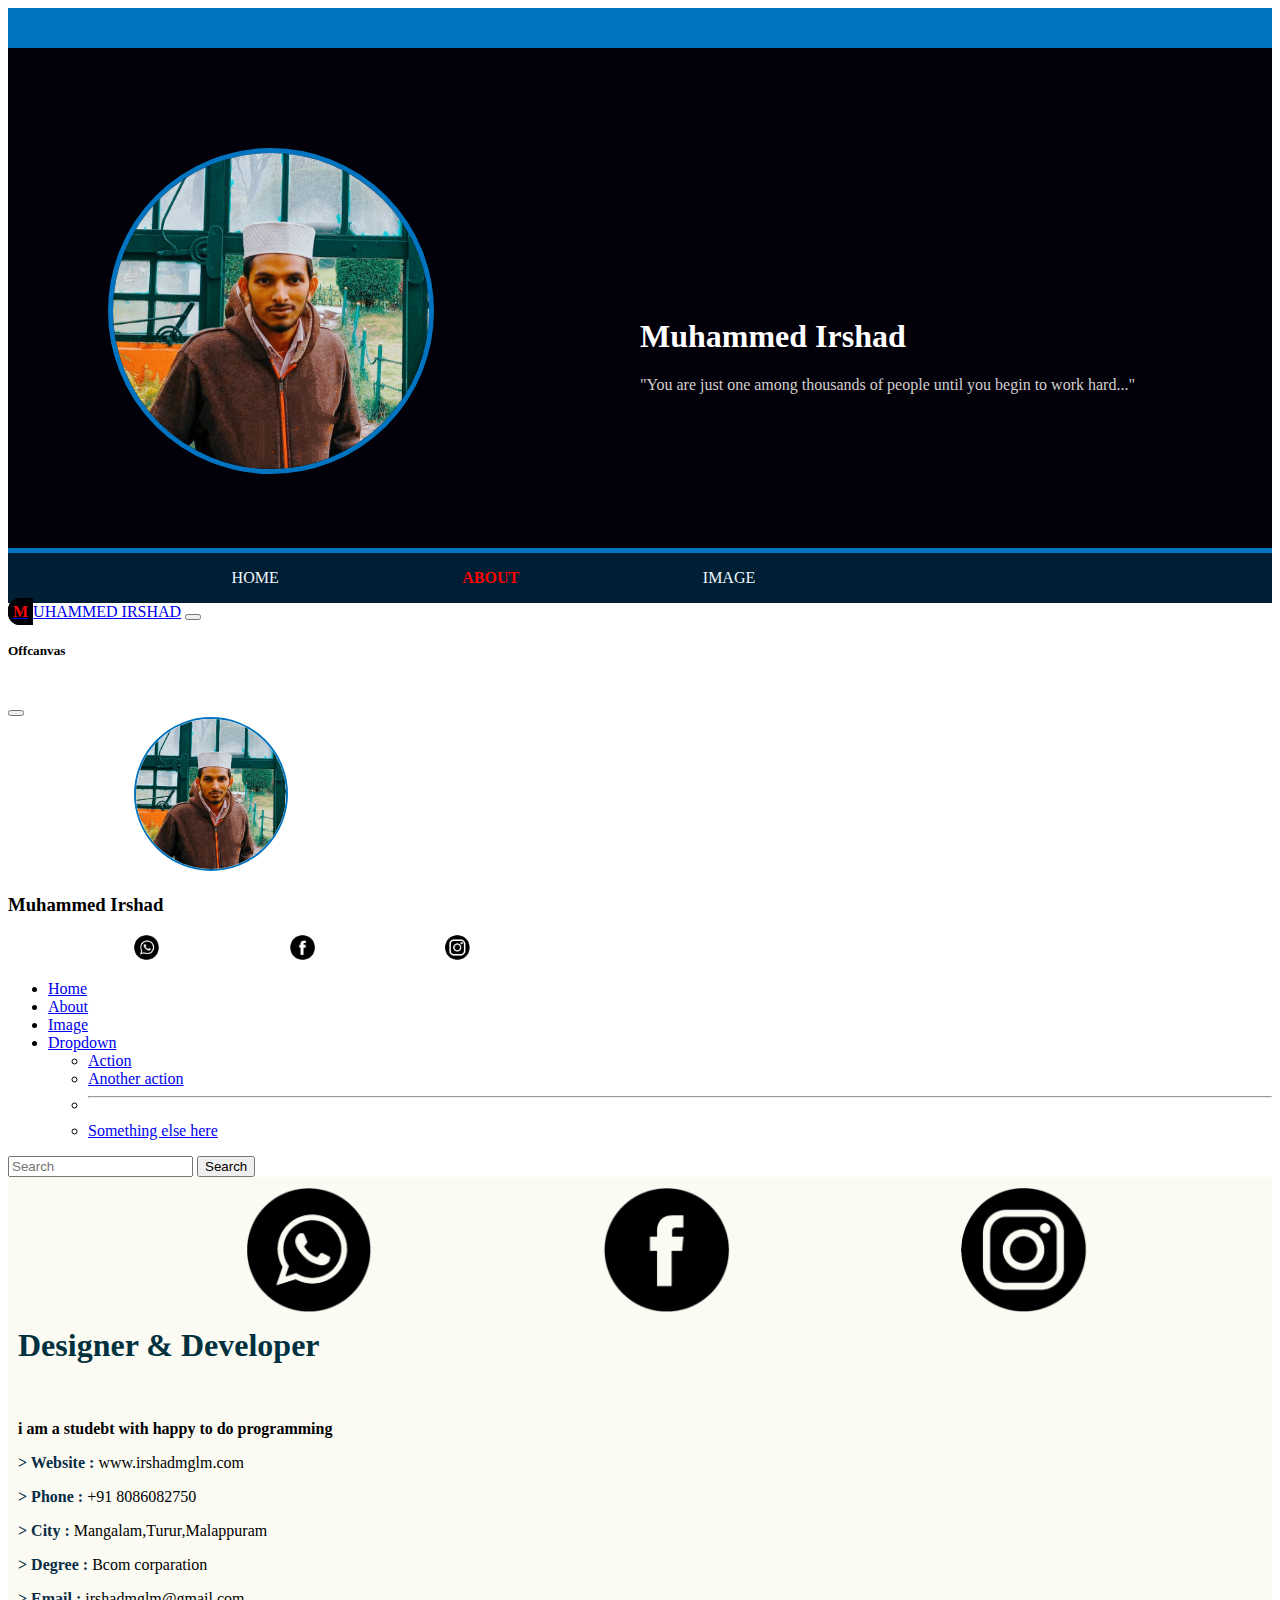
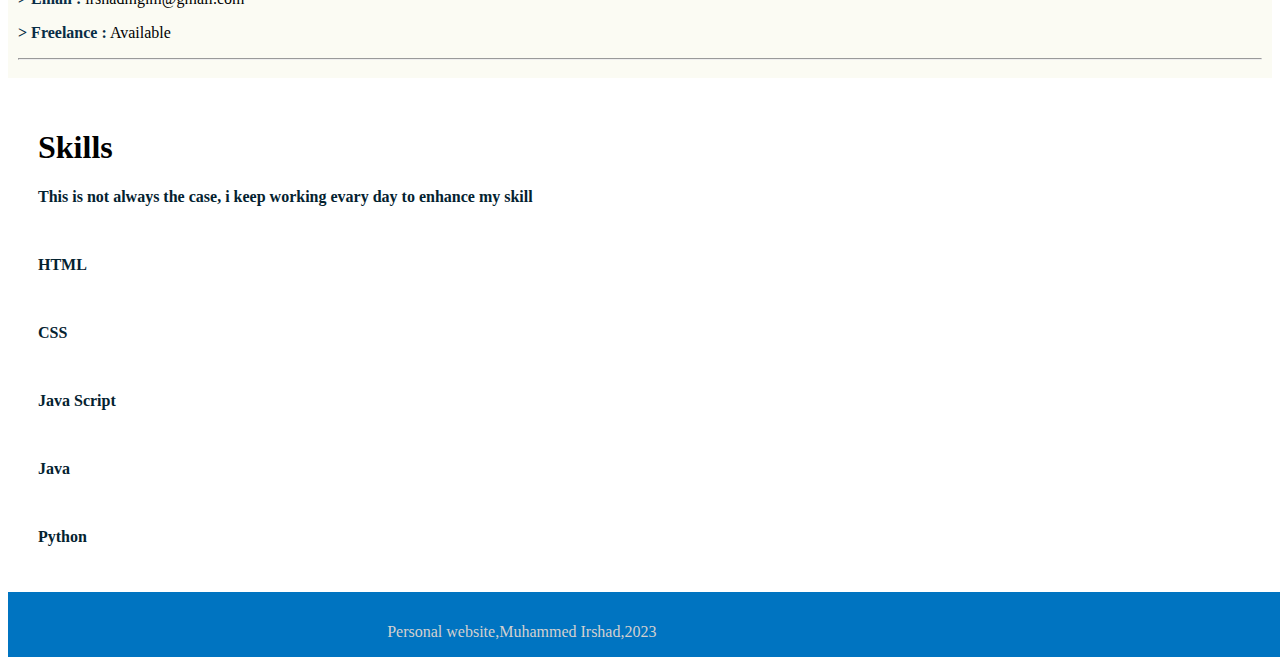
<file: about.html>
<!DOCTYPE html>
<html lang="en">
<head>
    <meta charset="UTF-8">
    <meta http-equiv="X-UA-Compatible" content="IE=edge">
    <meta name="viewport" content="width=device-width, initial-scale=1.0">
    <title>Muhammed Irshad</title>
    <link rel="icon" href="image.html/irshado.jpg" style="border-radius: 100px;">
    <link rel="stylesheet" href="https://cdn.jsdelivr.net/npm/bootstrap@5.2.3/dist/css/bootstrap.min.css" integrity="sha384-rbsA2VBKQhggwzxH7pPCaAqO46MgnOM80zW1RWuH61DGLwZJEdK2Kadq2F9CUG65" crossorigin="anonymous">
    <link rel="stylesheet" href="sample.css"
</head>
<body>
    <div>
        <header class="hed">
  
        </header>
        <section>
            <Div class="div1">
                <img class="photo" src="image.html/irshado.jpg" alt="">
            </Div>
            <div class="div2">
                <h1 id="name">Muhammed Irshad</h1>
                <p>"You are just one among thousands of people until you begin to work hard..."</p>
            </div>
            <div class="navigation">
                <nav>
                    <ul>
                        <li ><a href="index.html">Home</a></li>
                        <li class="current"><a href="about.html">About</a></li>
                        <li><a href="imagei.html">Image</a></li>
                    </ul>
                </nav>
            </div>
           
        </section>
       <div>
        <nav class="navbar  fixed-top">
            <div class="container-fluid">
               
                <a class="navbar-brand" href="#"><strong><span class="highlight"> M</span></strong>UHAMMED IRSHAD</a>
              <button class="navbar-toggler" type="button" data-bs-toggle="offcanvas" data-bs-target="#offcanvasNavbar" aria-controls="offcanvasNavbar">
                <span class="navbar-toggler-icon"></span>
              </button>
              <div class="offcanvas offcanvas-end" tabindex="-1" id="offcanvasNavbar" aria-labelledby="offcanvasNavbarLabel">
               
                <div class="offcanvas-header">
                  <h5 class="offcanvas-title" id="offcanvasNavbarLabel">Offcanvas</h5><br>
                  
                  <button type="button" class="btn-close" data-bs-dismiss="offcanvas" aria-label="Close"></button>
                </div>
                <div class="offcanvas-body">
                    <img class="photo2" src="image.html/irshado.jpg" alt=""><br>
                  <h3>Muhammed Irshad</h3>
                  <div>
                    <a href="https://wa.me/qr/RQL7VKBFE5Z6H1"><img class="logoo" src="image.html/whatsapp.png" alt=""></a>
                    <a  href="https://www.facebook.com/irshad.k.37/"><img class="logoo" src="image.html/facebook.png" alt=""></a>
                    <a href="https://instagram.com/irshad_mglm?igshid=NTE5MzUyOTU="><img class="logoo" src="image.html/insta.png" alt=""></a>
                </div>
                <ul class="navbar-nav justify-content-end flex-grow-1 pe-3">
                  <li class="nav-item">
                    <a class="nav-link active" aria-current="page" href="index.html"> Home</a>
                  </li>
                  <li class="nav-item">
                    <a class="nav-link" href="about.html">About</a>
                  </li>
                  <li class="nav-item">
                    <a class="nav-link" href="imagei.html">Image</a>
                  </li>
                  <li class="nav-item dropdown">
                    <a class="nav-link dropdown-toggle" href="#" role="button" data-bs-toggle="dropdown" aria-expanded="false">
                      Dropdown
                    </a>
                    <ul class="dropdown-menu">
                      <li><a class="dropdown-item" href="#">Action</a></li>
                      <li><a class="dropdown-item" href="#">Another action</a></li>
                      <li>
                        <hr class="dropdown-divider">
                      </li>
                      <li><a class="dropdown-item" href="#">Something else here</a></li>
                    </ul>
                  </li>
                </ul>
                  <form class="d-flex mt-3" role="search">
                    <input class="form-control me-2" type="search" placeholder="Search" aria-label="Search">
                    <button class="btn btn-outline-success" type="submit">Search</button>
                  </form>
                </div>
                
              </div>
            </div>
          </nav>
       </div>
    </div>
    <div class="llog" style="width: 100%; height: auto; padding: 10px; background-color: rgba(255, 255, 255, 0.131); box-shadow: 2px; float: left; border-radius: 100px;">
      <a href="https://wa.me/qr/RQL7VKBFE5Z6H1"><img class="logoo1" src="image.html/whatsapp.png" alt=""></a>
      <a  href="https://www.facebook.com/irshad.k.37/"><img class="logoo1" src="image.html/facebook.png" alt=""></a>
      <a href="https://instagram.com/irshad_mglm?igshid=NTE5MzUyOTU="><img class="logoo1" src="image.html/insta.png" alt=""></a>
     </div>
     <div class="detail">
      <h1>Designer & Developer</h1> <br>
      <p><strong>i am a studebt with happy to do programming </strong></p>
      <p><span> >   Website :</span>  www.irshadmglm.com</p>
      <p> <span> >   Phone :</span> +91 8086082750</p>
      <p><span> >   City :</span> Mangalam,Turur,Malappuram</p>
      <P> <span> >  Degree :</span>  Bcom corparation</P>
      <p> <span> >  Email :</span>  irshadmglm@gmail.com</p>
      <p> <span> >  Freelance :</span>  Available</p>
      <hr>
     </div>
     <div class="skiill">
      <h1>Skills</h1>
      <p>This is not always the case, i keep working evary day to enhance my skill</p>
      <br>
      <p>HTML</p>
      <div class="progress">
       
        <div class="progress-bar progress-bar-striped" role="progressbar" style="width: 95%" aria-valuenow="10" aria-valuemin="96" aria-valuemax="100"></div>
      </div>
      <br>
      <p>CSS</p>
      <div class="progress">
       
        <div class="progress-bar progress-bar-striped" role="progressbar" style="width: 80%" aria-valuenow="80" aria-valuemin="0" aria-valuemax="100"></div>
      </div>
      <br>
      <p>Java Script</p>
      <div class="progress">
       
        <div class="progress-bar progress-bar-striped " role="progressbar" style="width: 50%" aria-valuenow="50" aria-valuemin="0" aria-valuemax="100"></div>
      </div>
      <br>
      <p>Java</p>
      <div class="progress">
       
        <div class="progress-bar progress-bar-striped " role="progressbar" style="width: 65%" aria-valuenow="65" aria-valuemin="0" aria-valuemax="100"></div>
      </div><br>
      <p>Python</p>
      <div class="progress">
       
        <div class="progress-bar progress-bar-striped" role="progressbar" style="width: 20%" aria-valuenow="20" aria-valuemin="0" aria-valuemax="100"></div>
      </div>
      
     </div>
     <footer>
      <p>Personal website,Muhammed Irshad,2023</p>
    </footer>
     <script src="https://cdn.jsdelivr.net/npm/bootstrap@5.2.3/dist/js/bootstrap.min.js" integrity="sha384-cuYeSxntonz0PPNlHhBs68uyIAVpIIOZZ5JqeqvYYIcEL727kskC66kF92t6Xl2V" crossorigin="anonymous"></script>
     <script src="https://cdn.jsdelivr.net/npm/bootstrap@5.2.3/dist/js/bootstrap.bundle.min.js" integrity="sha384-kenU1KFdBIe4zVF0s0G1M5b4hcpxyD9F7jL+jjXkk+Q2h455rYXK/7HAuoJl+0I4" crossorigin="anonymous"></script>
</body>
</html>
</file>
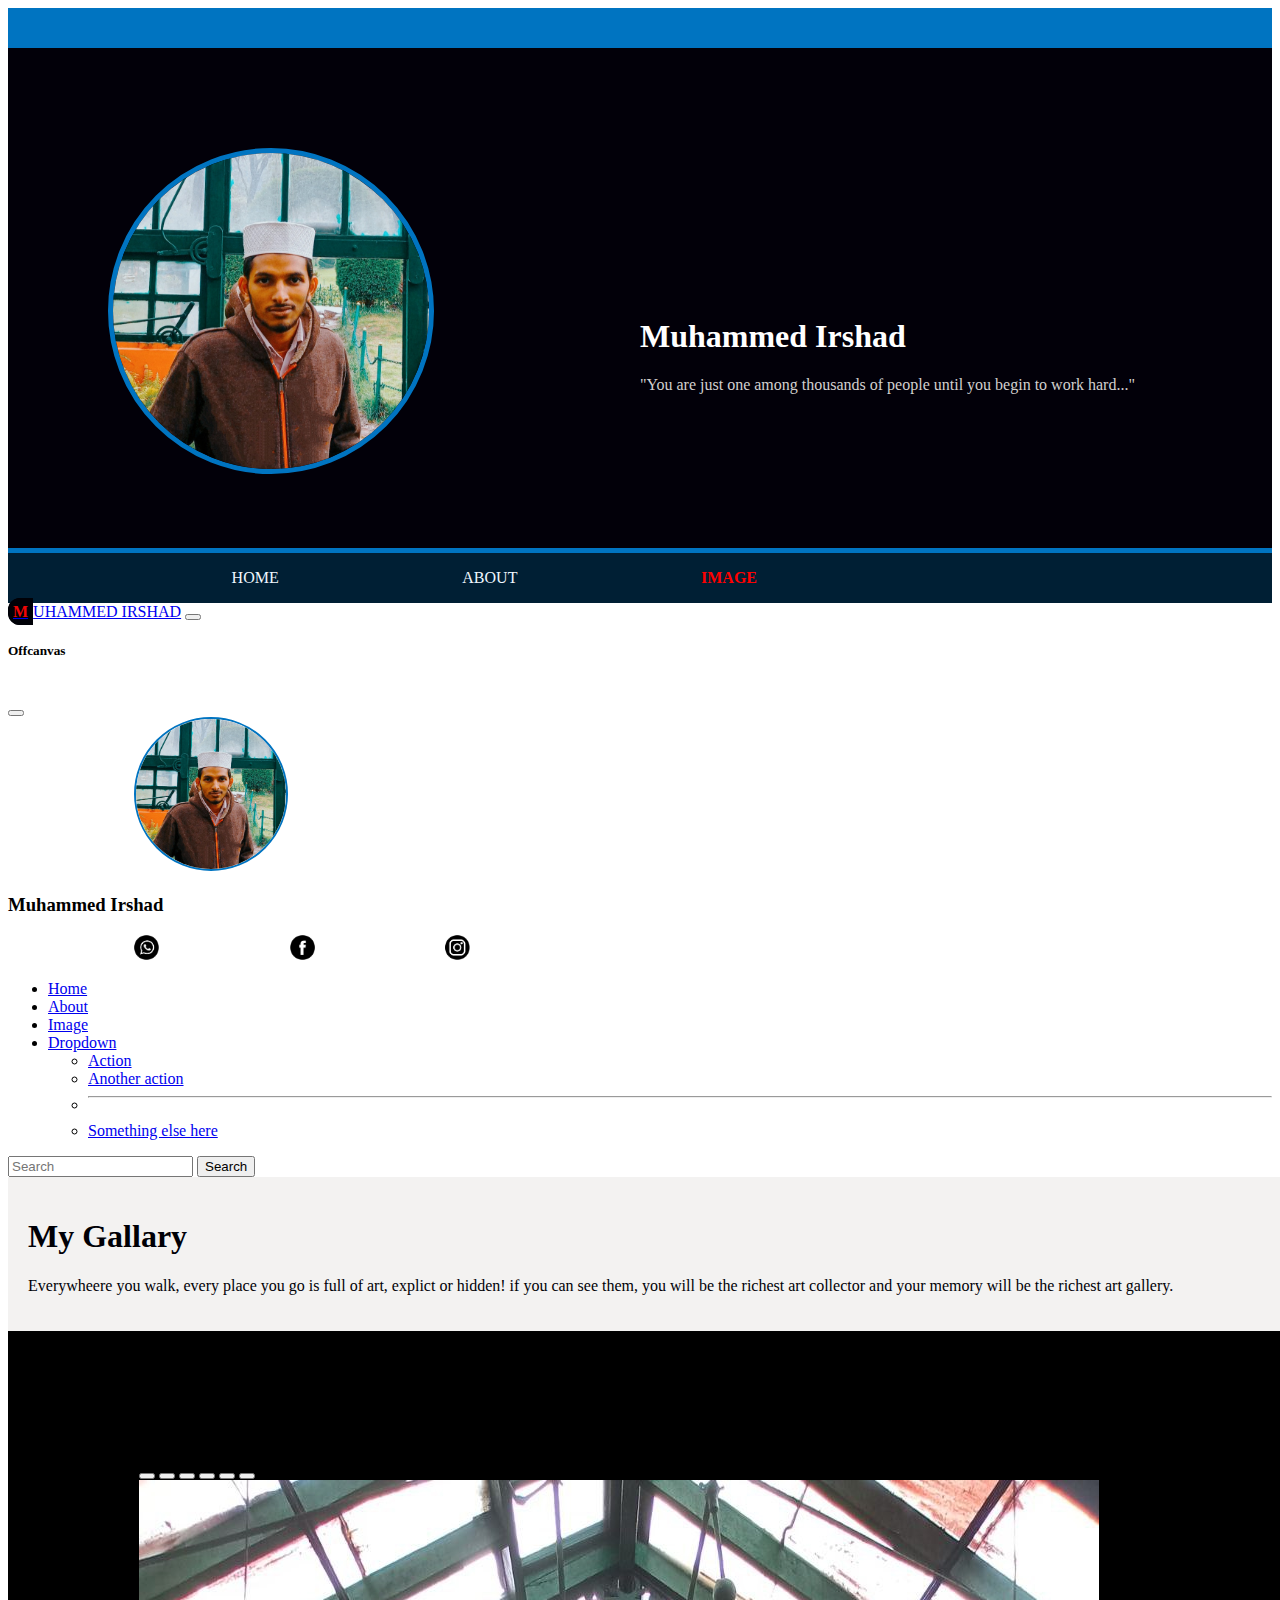
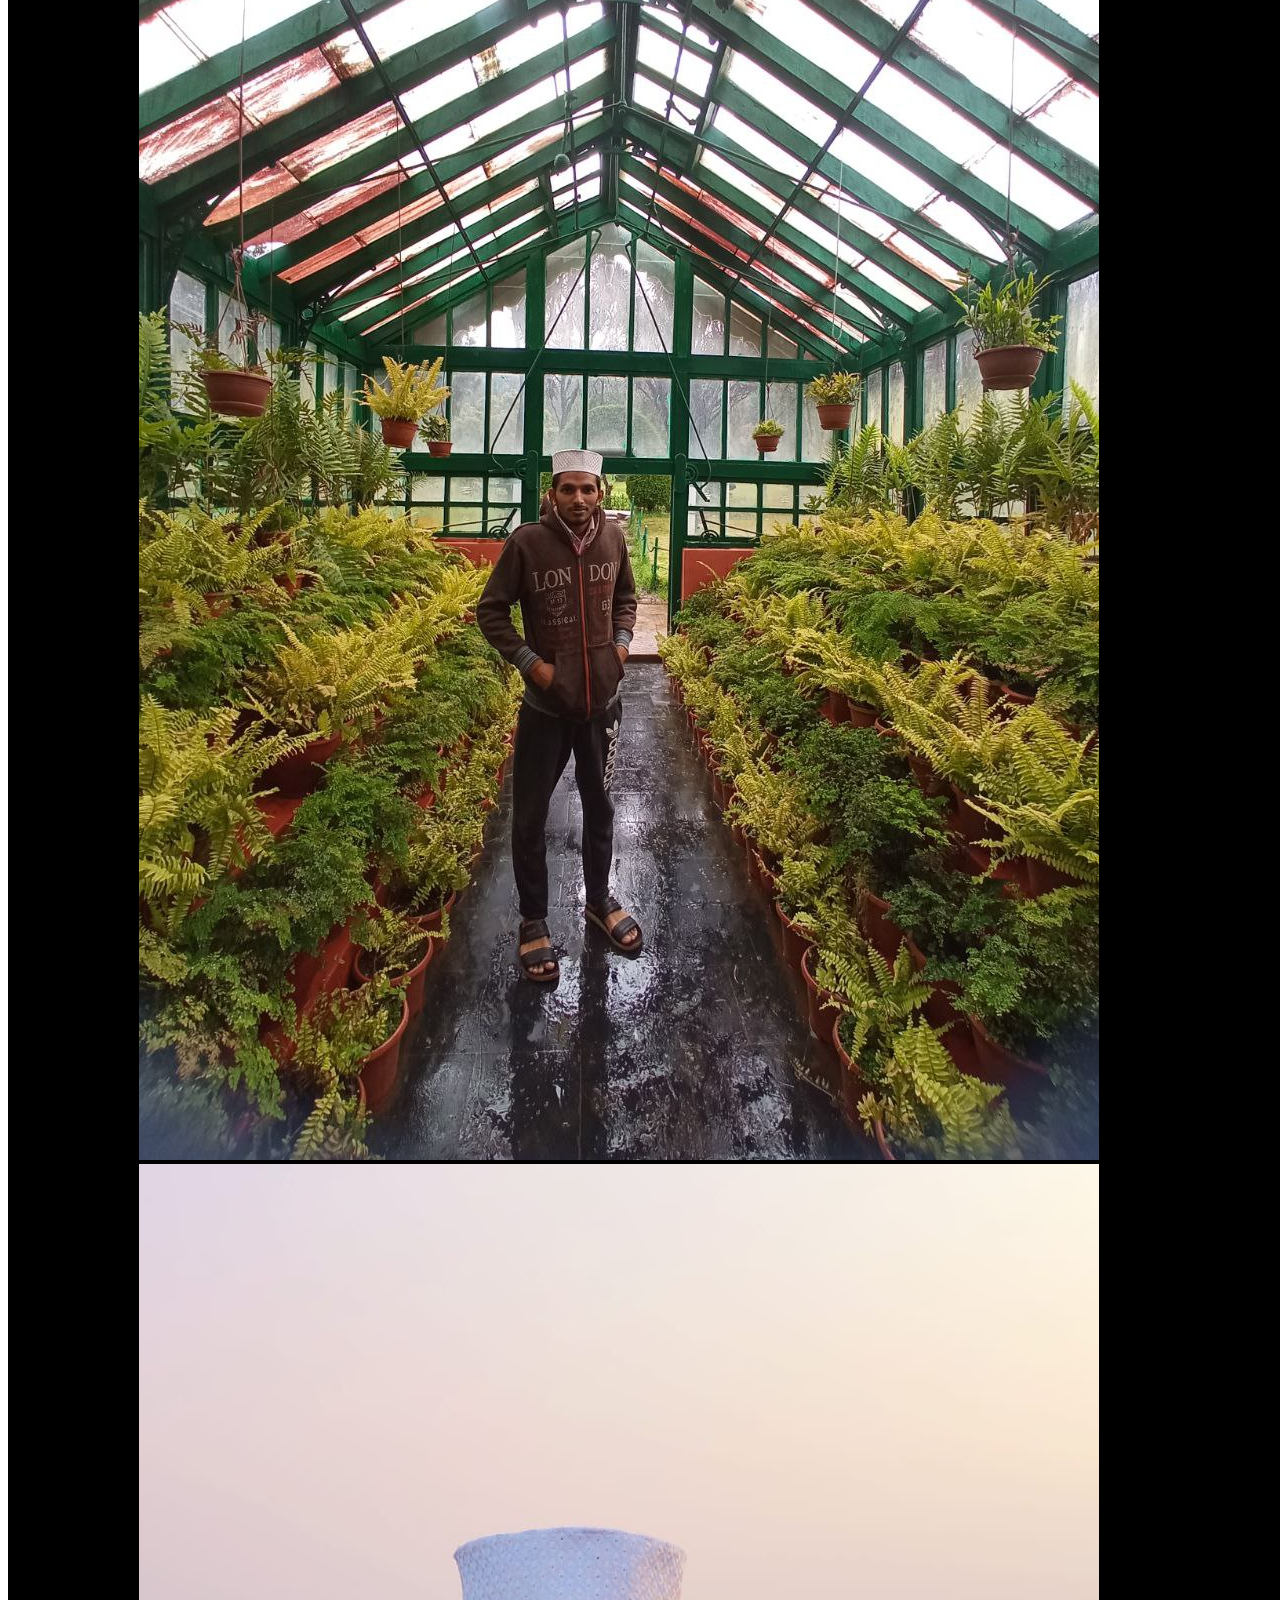
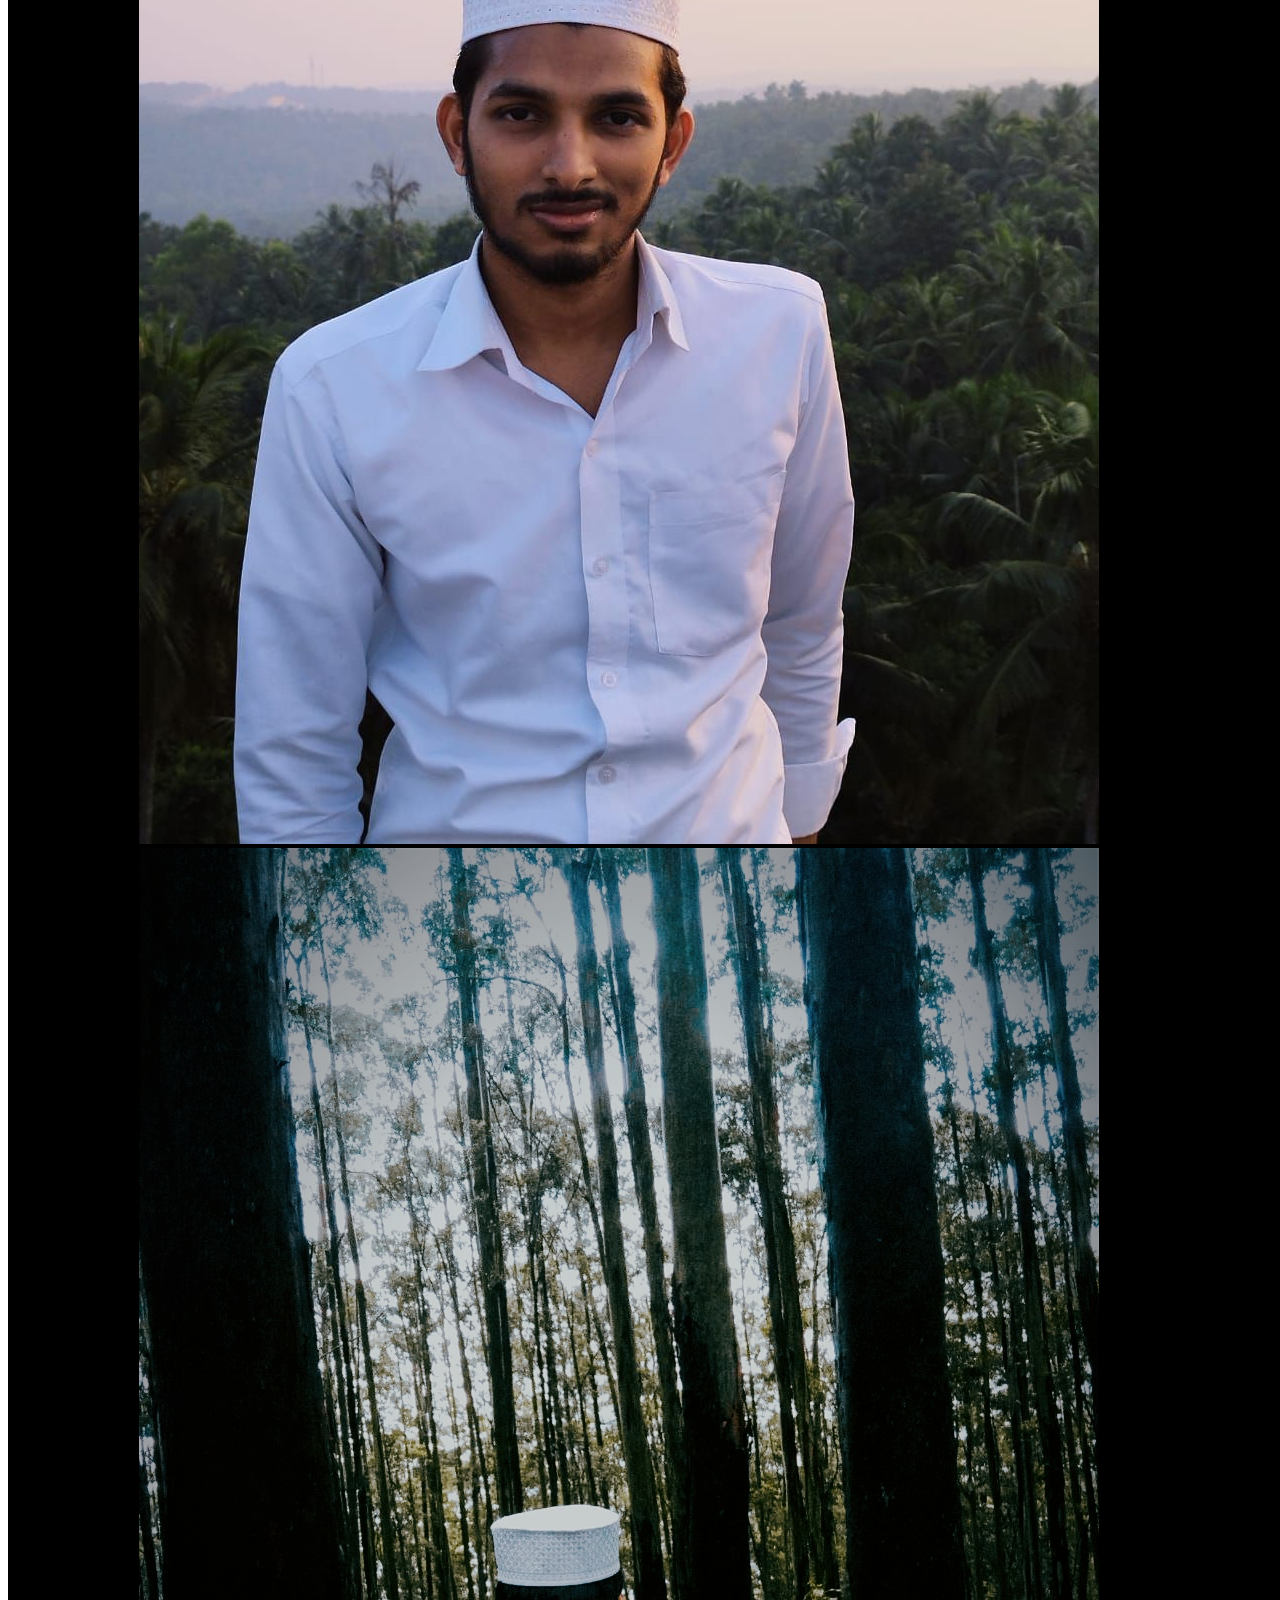
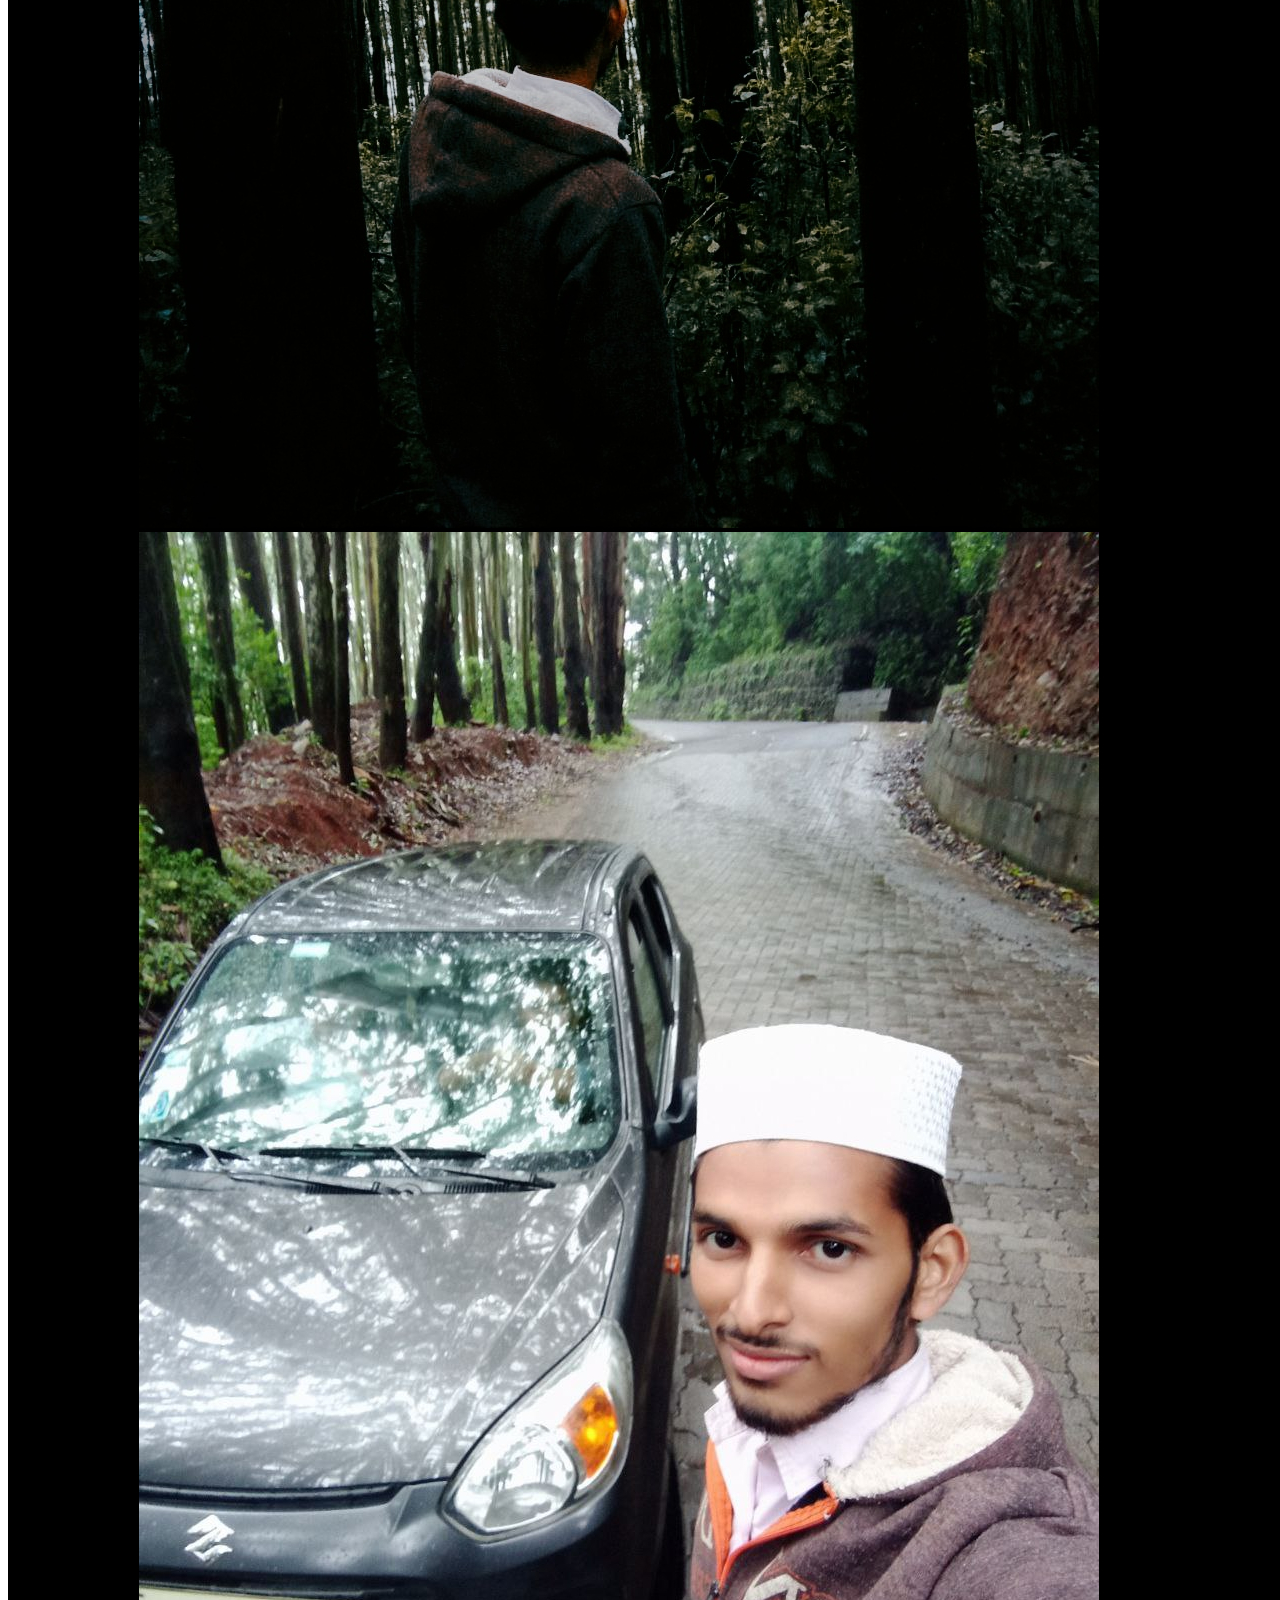
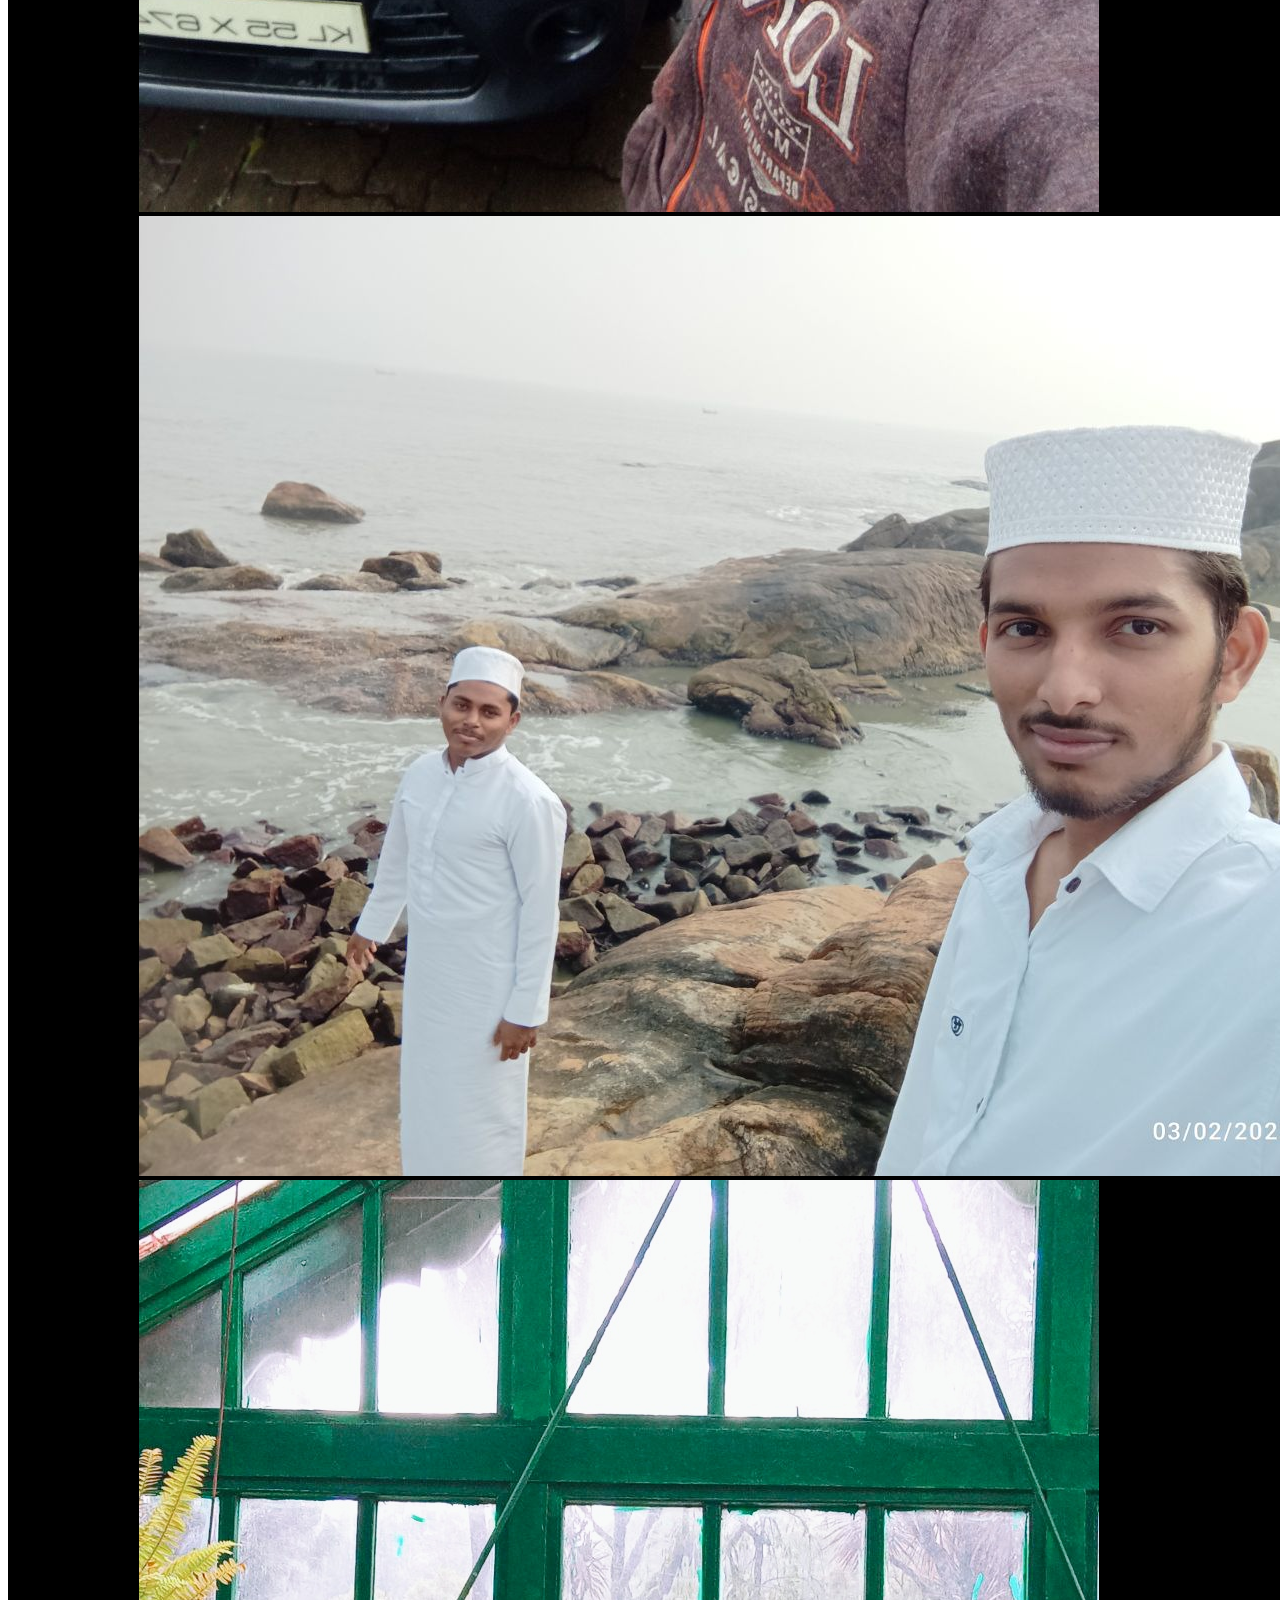
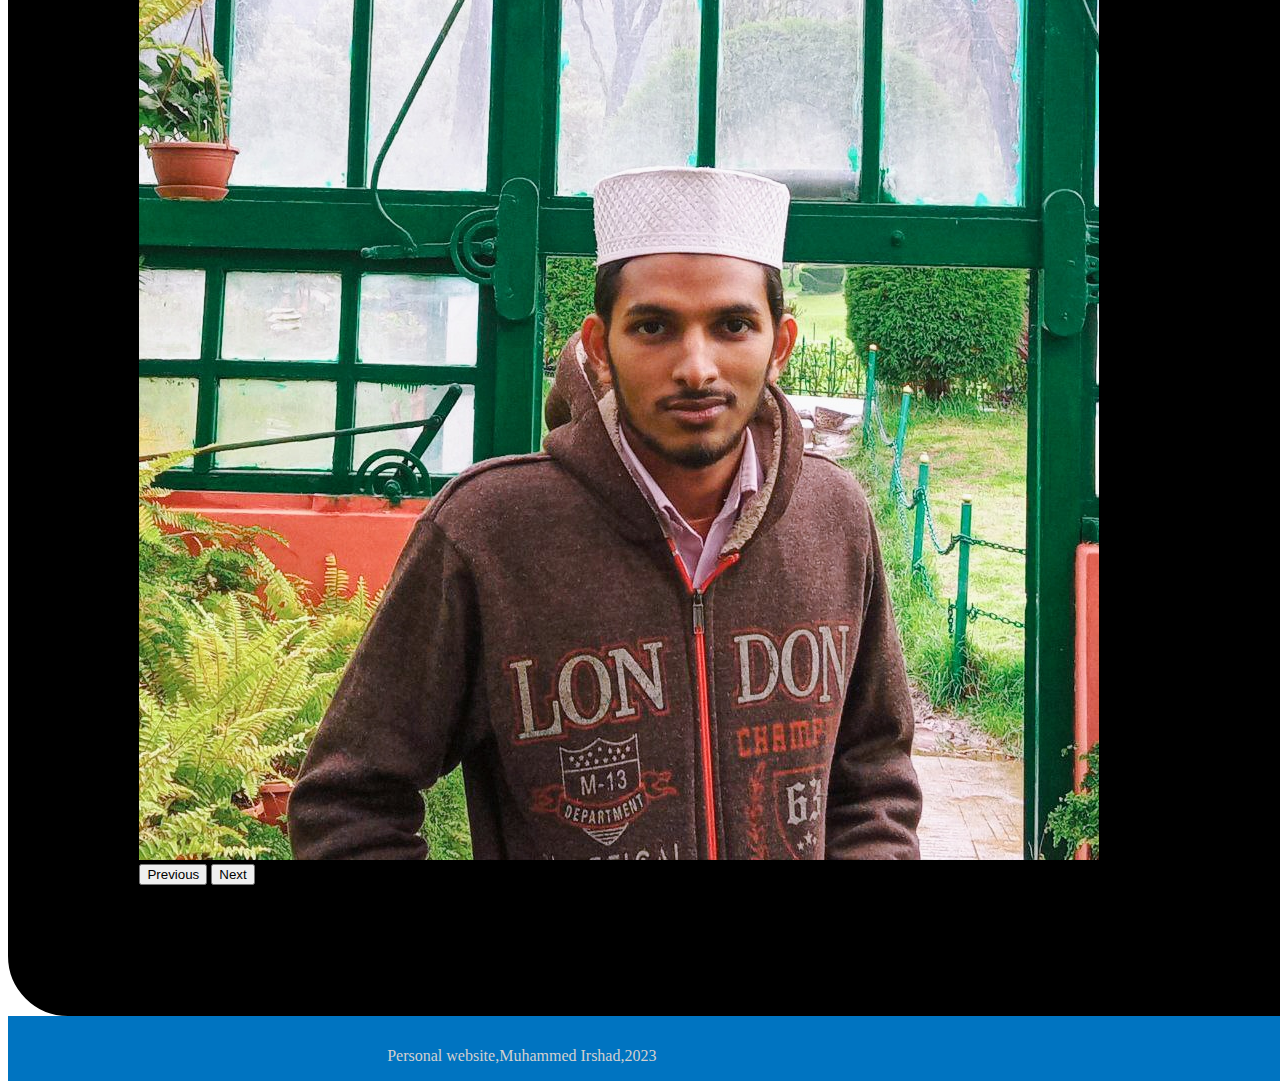
<file: imagei.html>
<!DOCTYPE html>
<html lang="en">
<head>
    <meta charset="UTF-8">
    <meta http-equiv="X-UA-Compatible" content="IE=edge">
    <meta name="viewport" content="width=device-width, initial-scale=1.0">
    <title>Muhammed Irshad</title>
    <link rel="icon" href="image.html/irshado.jpg" style="border-radius: 100px;">
    <link rel="stylesheet" href="https://cdn.jsdelivr.net/npm/bootstrap@5.2.3/dist/css/bootstrap.min.css" integrity="sha384-rbsA2VBKQhggwzxH7pPCaAqO46MgnOM80zW1RWuH61DGLwZJEdK2Kadq2F9CUG65" crossorigin="anonymous">
    <link rel="stylesheet" href="sample.css"
</head>
<body>
    <div>
        <header class="hed">
  
        </header>
        <section>
            <Div class="div1">
                <img class="photo" src="image.html/irshado.jpg" alt="">
            </Div>
            <div class="div2">
                <h1 id="name">Muhammed Irshad</h1>
                <p>"You are just one among thousands of people until you begin to work hard..."</p>
            </div>
            <div class="navigation">
                <nav>
                    <ul>
                        <li ><a href="index.html">Home</a></li>
                        <li><a href="about.html">About</a></li>
                        <li class="current"><a  href="imagei.html">Image</a></li>
                    </ul>
                </nav>
            </div>
           
        </section>
       <div>
        <nav class="navbar  fixed-top">
            <div class="container-fluid">
               
                <a class="navbar-brand" href="#"><strong><span class="highlight"> M</span></strong>UHAMMED IRSHAD</a>
              <button class="navbar-toggler" type="button" data-bs-toggle="offcanvas" data-bs-target="#offcanvasNavbar" aria-controls="offcanvasNavbar">
                <span class="navbar-toggler-icon"></span>
              </button>
              <div class="offcanvas offcanvas-end" tabindex="-1" id="offcanvasNavbar" aria-labelledby="offcanvasNavbarLabel">
               
                <div class="offcanvas-header">
                  <h5 class="offcanvas-title" id="offcanvasNavbarLabel">Offcanvas</h5><br>
                  
                  <button type="button" class="btn-close" data-bs-dismiss="offcanvas" aria-label="Close"></button>
                </div>
                <div class="offcanvas-body">
                    <img class="photo2" src="image.html/irshado.jpg" alt=""><br>
                  <h3>Muhammed Irshad</h3>
                  <div>
                    <a href="https://wa.me/qr/RQL7VKBFE5Z6H1"><img class="logoo" src="image.html/whatsapp.png" alt=""></a>
                    <a  href="https://www.facebook.com/irshad.k.37/"><img class="logoo" src="image.html/facebook.png" alt=""></a>
                    <a href="https://instagram.com/irshad_mglm?igshid=NTE5MzUyOTU="><img class="logoo" src="image.html/insta.png" alt=""></a>
                </div>
                <ul class="navbar-nav justify-content-end flex-grow-1 pe-3">
                  <li class="nav-item">
                    <a class="nav-link active" aria-current="page" href="index.html"> Home</a>
                  </li>
                  <li class="nav-item">
                    <a class="nav-link" href="about.html">About</a>
                  </li>
                  <li class="nav-item">
                    <a class="nav-link" href="imagei.html">Image</a>
                  </li>
                  <li class="nav-item dropdown">
                    <a class="nav-link dropdown-toggle" href="#" role="button" data-bs-toggle="dropdown" aria-expanded="false">
                      Dropdown
                    </a>
                    <ul class="dropdown-menu">
                      <li><a class="dropdown-item" href="#">Action</a></li>
                      <li><a class="dropdown-item" href="#">Another action</a></li>
                      <li>
                        <hr class="dropdown-divider">
                      </li>
                      <li><a class="dropdown-item" href="#">Something else here</a></li>
                    </ul>
                  </li>
                </ul>
                  <form class="d-flex mt-3" role="search">
                    <input class="form-control me-2" type="search" placeholder="Search" aria-label="Search">
                    <button class="btn btn-outline-success" type="submit">Search</button>
                  </form>
                </div>
                
              </div>
            </div>
          </nav>
       </div>
    </div>
    <div class="gallary " style="background-color: rgb(243, 242, 241); width: 100%;height: auto; color: rgb(0, 0, 6); padding: 20px;">
      <h1><strong>My Gallary</strong></h1>
      <p>Everywheere you walk, every place you go is full of art, explict or hidden! if you can see them, you will be the richest art collector and your memory will be the richest art gallery.</p>
    </div>
    <div style="border: solid 5px; border-radius: 0 60px 0 60px; padding: 10%; width: 90%; float: left; width: 100%; height: auto; background-color: black;">
      <div id="carouselExampleIndicators" class="carousel slide" data-bs-ride="carousel">
        <div class="carousel-indicators">
          <button type="button" data-bs-target="#carouselExampleIndicators" data-bs-slide-to="0" class="active" aria-current="true" aria-label="Slide 1"></button>
          <button type="button" data-bs-target="#carouselExampleIndicators" data-bs-slide-to="1" aria-label="Slide 2"></button>
          <button type="button" data-bs-target="#carouselExampleIndicators" data-bs-slide-to="2" aria-label="Slide 3"></button>
          <button type="button" data-bs-target="#carouselExampleIndicators" data-bs-slide-to="3" aria-label="Slide 4"></button>
          <button type="button" data-bs-target="#carouselExampleIndicators" data-bs-slide-to="4" aria-label="Slide 5"></button>
          <button type="button" data-bs-target="#carouselExampleIndicators" data-bs-slide-to="5" aria-label="Slide 6"></button>
        </div>
        <div class="carousel-inner">
          <div class="carousel-item active">
            <img src="image.html/1677740283391.jpg" class="d-block w-100" alt="...">
          </div>
          <div class="carousel-item">
            <img src="image.html/mkz.jpg" class="d-block w-100" alt="...">
          </div>
          <div class="carousel-item">
            <img src="image.html/paino.jpg" class="d-block w-100" alt="...">
          </div>
          <div class="carousel-item">
            <img src="image.html/1677740283363.jpg" class="d-block w-100" alt="...">
          </div>
          <div class="carousel-item">
            <img src="image.html/para.jpg" class="d-block w-100" alt="...">
          </div>
          <div class="carousel-item">
            <img src="image.html/1677740283353.jpg" class="d-block w-100" alt="...">
          </div>
        </div>
        <button class="carousel-control-prev" type="button" data-bs-target="#carouselExampleIndicators" data-bs-slide="prev">
          <span class="carousel-control-prev-icon" aria-hidden="true"></span>
          <span class="visually-hidden">Previous</span>
        </button>
        <button class="carousel-control-next" type="button" data-bs-target="#carouselExampleIndicators" data-bs-slide="next">
          <span class="carousel-control-next-icon" aria-hidden="true"></span>
          <span class="visually-hidden">Next</span>
        </button>
      </div>
    </div>
    <footer>
      <p>Personal website,Muhammed Irshad,2023</p>
    </footer>
    <script src="https://cdn.jsdelivr.net/npm/bootstrap@5.2.3/dist/js/bootstrap.min.js" integrity="sha384-cuYeSxntonz0PPNlHhBs68uyIAVpIIOZZ5JqeqvYYIcEL727kskC66kF92t6Xl2V" crossorigin="anonymous"></script>
    <script src="https://cdn.jsdelivr.net/npm/bootstrap@5.2.3/dist/js/bootstrap.bundle.min.js" integrity="sha384-kenU1KFdBIe4zVF0s0G1M5b4hcpxyD9F7jL+jjXkk+Q2h455rYXK/7HAuoJl+0I4" crossorigin="anonymous"></script>
</body>
</html>
</file>
<file: sample.css>
.hed{
    background-color: rgb(0, 116, 193) ;
    width: 100%;
    height: 40px;
}
.div1, .div2 {
    float: left;
width: 50%;
height: 500px;
border-bottom: solid 5px rgb(0, 116, 193);
box-shadow: 40px;
background-color: #020009;

}
.photo{
    width: 50%;
    border-radius: 1000px;
    margin: 100px;
    border: solid 5px;
    border-color:  rgb(0, 116, 193);
   
}
.photo2{
    width: 150px;
    margin-left: 10%;
    border: solid 2px;
    border-color:   rgb(0, 116, 193);
    border-radius: 100px;
}
#name{
    margin-top:  270px;
    color: #ffffff;
    font-size:200%;
}

.navigation{
    width: 100%;
    height: 50px;
    background-color:  rgb(0, 31, 52);
    float: left;
}
.navigation a{
    color: aliceblue;
    float: left;
    text-decoration: none;
    text-transform: uppercase;
    font-size: 16px;
    text-shadow: 2px #44454b;
}
.navigation li{
    float: left;
    display: inline;
   
    padding-left:  15%;
}
.current a{
    color: #ff0000;
    font-weight: bold;
    text-shadow: #000107 5px ;
}
.navigation a:hover{
color: #44454b;
font-weight: bold;
}
.showcase{
    width: 100%;
    height: 500px;
    color: #44454b ;
    
    background-image: url('image.html/pain.jpg') height: 500vh;
    float: left;
}
h3{
    color: #000000;
}
.logoo{
    width: 25px;
    border-radius: 10px;
    height:25px ;
    margin-left: 10%;
  
}
.logoo img{
    filter: hue-rotate(240deg);
}
.paini{
    width: 100%;
}
.card{
    margin-top: 30px;
    margin-left: 20%;
    background-color: #04000b;
}
.logoo1{
    width: 10%;
    border-radius: 100px;
   
    margin-left: 18%;
  
}
.llog img:hover{
    padding-top:3px;
    filter: hue-rotate(240deg);
    border: solid 3px;
    border-color: rgb(0, 116, 193);

    }
    
    .highlight{
        color: #f10505;
        background-color: #000107;
        border-radius: 12px 0px 0px 12px;
        border: solid 5px #000107;
    }
   .detail p, .gallery p{
color: #000000;

   }
   .detail h1, .gallery h1{
color: #01313f;
   }
   .detail span{
    color:  rgb(8, 45, 70);
    font-weight: bold;
   }
   .detail{
    padding: 10px;
    background-color: #fbfbf3;
   }
   .skiill{
    padding: 30px;
    width: 70%;
   }
   .skiill p{
color: #042230;
   }
.gallery{
    background-color: #d3d0cf;
    float: left;
    width: 70%;
    height: auto;
    padding: 20px;
}
.skiill p{
    font-style: inherit;
    font-weight: bold;
}
.div2 p{
    color: #d3d0cf;
}
footer{
    color: #d3d0cf;
    background-color:rgb(0, 116, 193) ;
    float: left;
    width: 100%;
    height: auto;
    padding-left:30% ;
    padding-top: 15PX;
}
</file>
